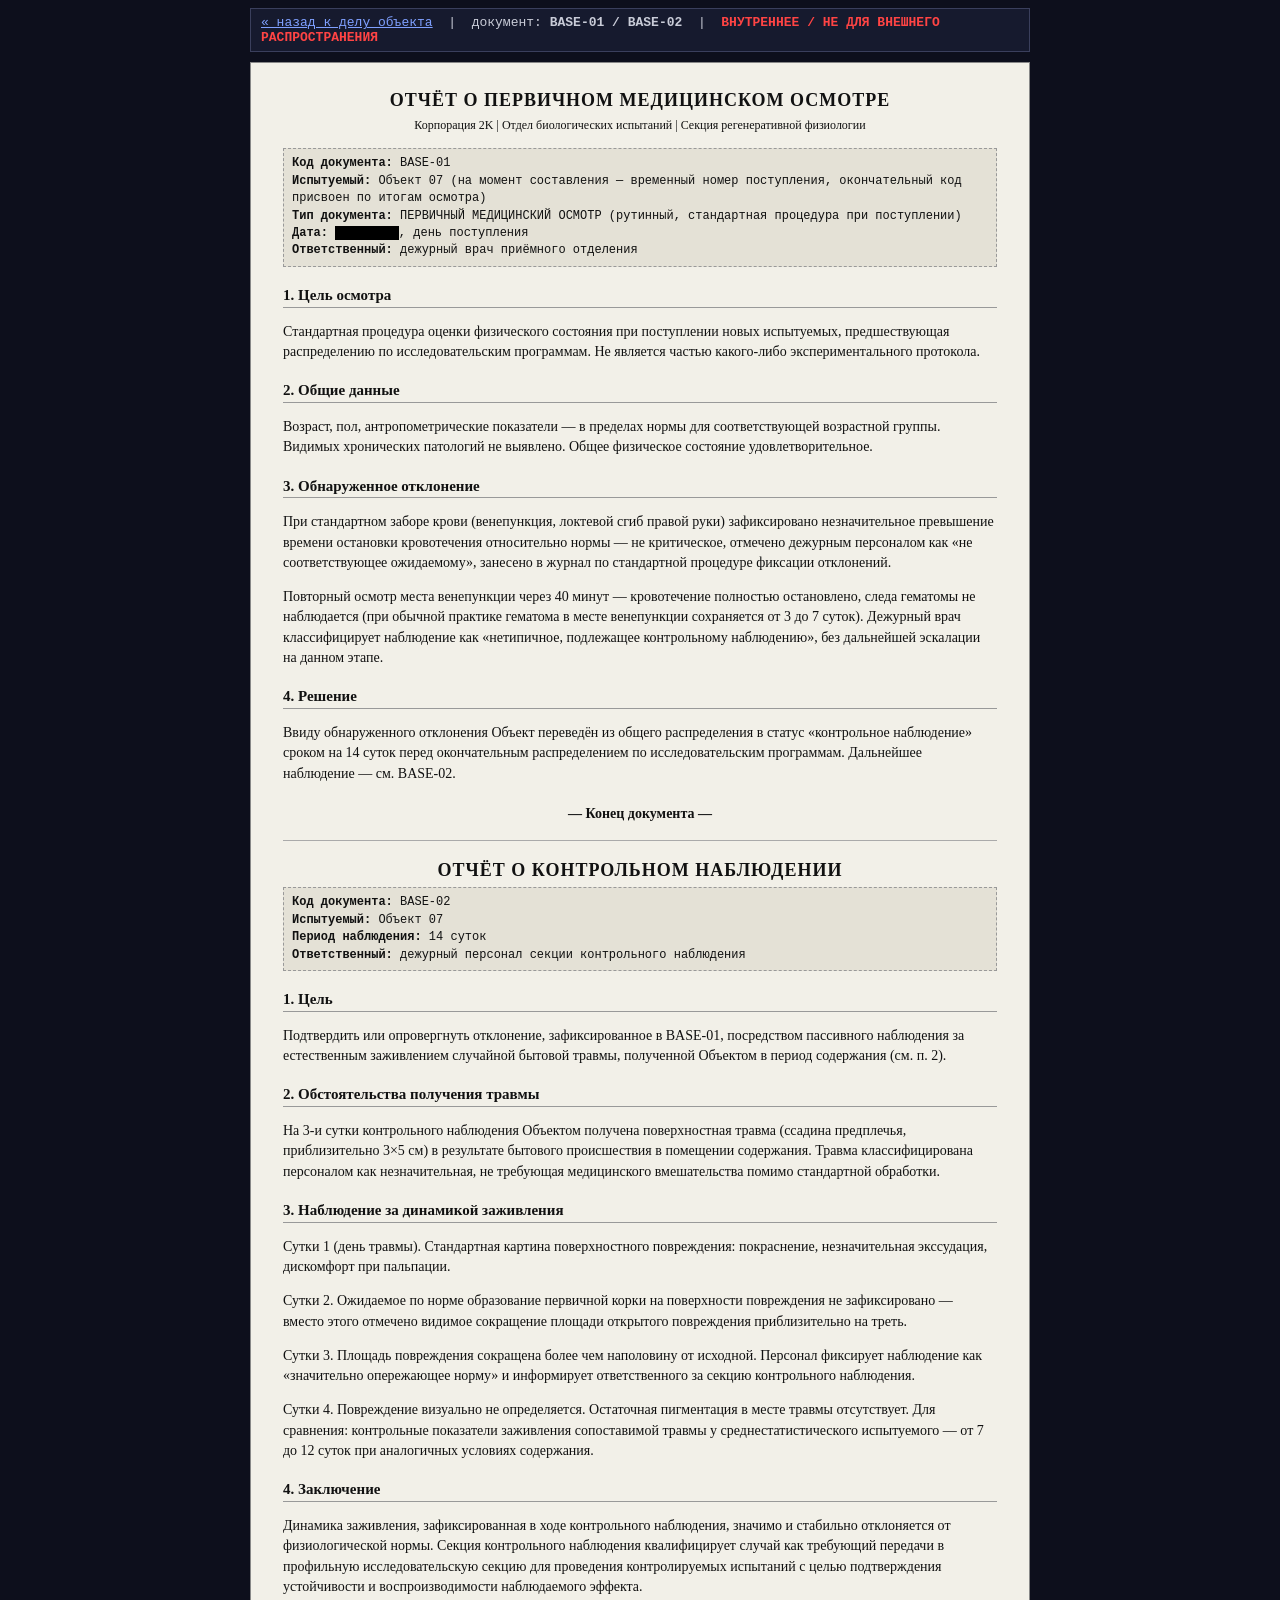
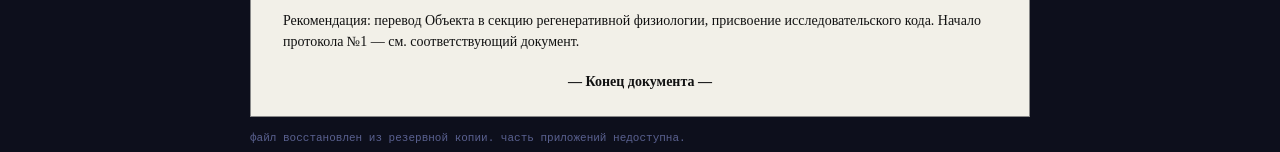
<file: int9033/base.html>
<!DOCTYPE HTML PUBLIC "-//W3C//DTD HTML 4.01 Transitional//EN">
<html>
<head>
<meta http-equiv="Content-Type" content="text/html; charset=utf-8">
<title>BASE-01 / BASE-02 :: внутренний архив 2K</title>
<link rel="stylesheet" href="../style.css" type="text/css">
</head>
<body class="arch">
<div class="arch-top">
  <a href="index.html">&laquo; назад к делу объекта</a> &nbsp;|&nbsp; документ: <b>BASE-01 / BASE-02</b> &nbsp;|&nbsp; <span class="warn">ВНУТРЕННЕЕ / НЕ ДЛЯ ВНЕШНЕГО РАСПРОСТРАНЕНИЯ</span>
</div>
<div class="doc">
<h1>ОТЧЁТ О ПЕРВИЧНОМ МЕДИЦИНСКОМ ОСМОТРЕ</h1>
<div class="org">Корпорация 2K | Отдел биологических испытаний | Секция регенеративной физиологии</div>
<div class="hdr"><b>Код документа:</b> BASE-01<br><b>Испытуемый:</b> Объект 07 (на момент составления — временный номер поступления, окончательный код присвоен по итогам осмотра)<br><b>Тип документа:</b> ПЕРВИЧНЫЙ МЕДИЦИНСКИЙ ОСМОТР (рутинный, стандартная процедура при поступлении)<br><b>Дата:</b> <span class="redact">[ИЗЪЯТО]</span>, день поступления<br><b>Ответственный:</b> дежурный врач приёмного отделения</div>
<h2>1. Цель осмотра</h2>
<p>Стандартная процедура оценки физического состояния при поступлении новых испытуемых, предшествующая распределению по исследовательским программам. Не является частью какого-либо экспериментального протокола.</p>
<h2>2. Общие данные</h2>
<p>Возраст, пол, антропометрические показатели — в пределах нормы для соответствующей возрастной группы. Видимых хронических патологий не выявлено. Общее физическое состояние удовлетворительное.</p>
<h2>3. Обнаруженное отклонение</h2>
<p>При стандартном заборе крови (венепункция, локтевой сгиб правой руки) зафиксировано незначительное превышение времени остановки кровотечения относительно нормы — не критическое, отмечено дежурным персоналом как «не соответствующее ожидаемому», занесено в журнал по стандартной процедуре фиксации отклонений.</p>
<p>Повторный осмотр места венепункции через 40 минут — кровотечение полностью остановлено, следа гематомы не наблюдается (при обычной практике гематома в месте венепункции сохраняется от 3 до 7 суток). Дежурный врач классифицирует наблюдение как «нетипичное, подлежащее контрольному наблюдению», без дальнейшей эскалации на данном этапе.</p>
<h2>4. Решение</h2>
<p>Ввиду обнаруженного отклонения Объект переведён из общего распределения в статус «контрольное наблюдение» сроком на 14 суток перед окончательным распределением по исследовательским программам. Дальнейшее наблюдение — см. BASE-02.</p>
<div class="end">— Конец документа —</div>
<hr>
<h1>ОТЧЁТ О КОНТРОЛЬНОМ НАБЛЮДЕНИИ</h1>
<div class="hdr"><b>Код документа:</b> BASE-02<br><b>Испытуемый:</b> Объект 07<br><b>Период наблюдения:</b> 14 суток<br><b>Ответственный:</b> дежурный персонал секции контрольного наблюдения</div>
<h2>1. Цель</h2>
<p>Подтвердить или опровергнуть отклонение, зафиксированное в BASE-01, посредством пассивного наблюдения за естественным заживлением случайной бытовой травмы, полученной Объектом в период содержания (см. п. 2).</p>
<h2>2. Обстоятельства получения травмы</h2>
<p>На 3-и сутки контрольного наблюдения Объектом получена поверхностная травма (ссадина предплечья, приблизительно 3×5 см) в результате бытового происшествия в помещении содержания. Травма классифицирована персоналом как незначительная, не требующая медицинского вмешательства помимо стандартной обработки.</p>
<h2>3. Наблюдение за динамикой заживления</h2>
<p>Сутки 1 (день травмы). Стандартная картина поверхностного повреждения: покраснение, незначительная экссудация, дискомфорт при пальпации.</p>
<p>Сутки 2. Ожидаемое по норме образование первичной корки на поверхности повреждения не зафиксировано — вместо этого отмечено видимое сокращение площади открытого повреждения приблизительно на треть.</p>
<p>Сутки 3. Площадь повреждения сокращена более чем наполовину от исходной. Персонал фиксирует наблюдение как «значительно опережающее норму» и информирует ответственного за секцию контрольного наблюдения.</p>
<p>Сутки 4. Повреждение визуально не определяется. Остаточная пигментация в месте травмы отсутствует. Для сравнения: контрольные показатели заживления сопоставимой травмы у среднестатистического испытуемого — от 7 до 12 суток при аналогичных условиях содержания.</p>
<h2>4. Заключение</h2>
<p>Динамика заживления, зафиксированная в ходе контрольного наблюдения, значимо и стабильно отклоняется от физиологической нормы. Секция контрольного наблюдения квалифицирует случай как требующий передачи в профильную исследовательскую секцию для проведения контролируемых испытаний с целью подтверждения устойчивости и воспроизводимости наблюдаемого эффекта.</p>
<p>Рекомендация: перевод Объекта в секцию регенеративной физиологии, присвоение исследовательского кода. Начало протокола №1 — см. соответствующий документ.</p>
<div class="end">— Конец документа —</div>
</div>
<br>
<div style="font-size:11px;color:#5a6190">файл восстановлен из резервной копии. часть приложений недоступна.</div>
</body>
</html>
</file>
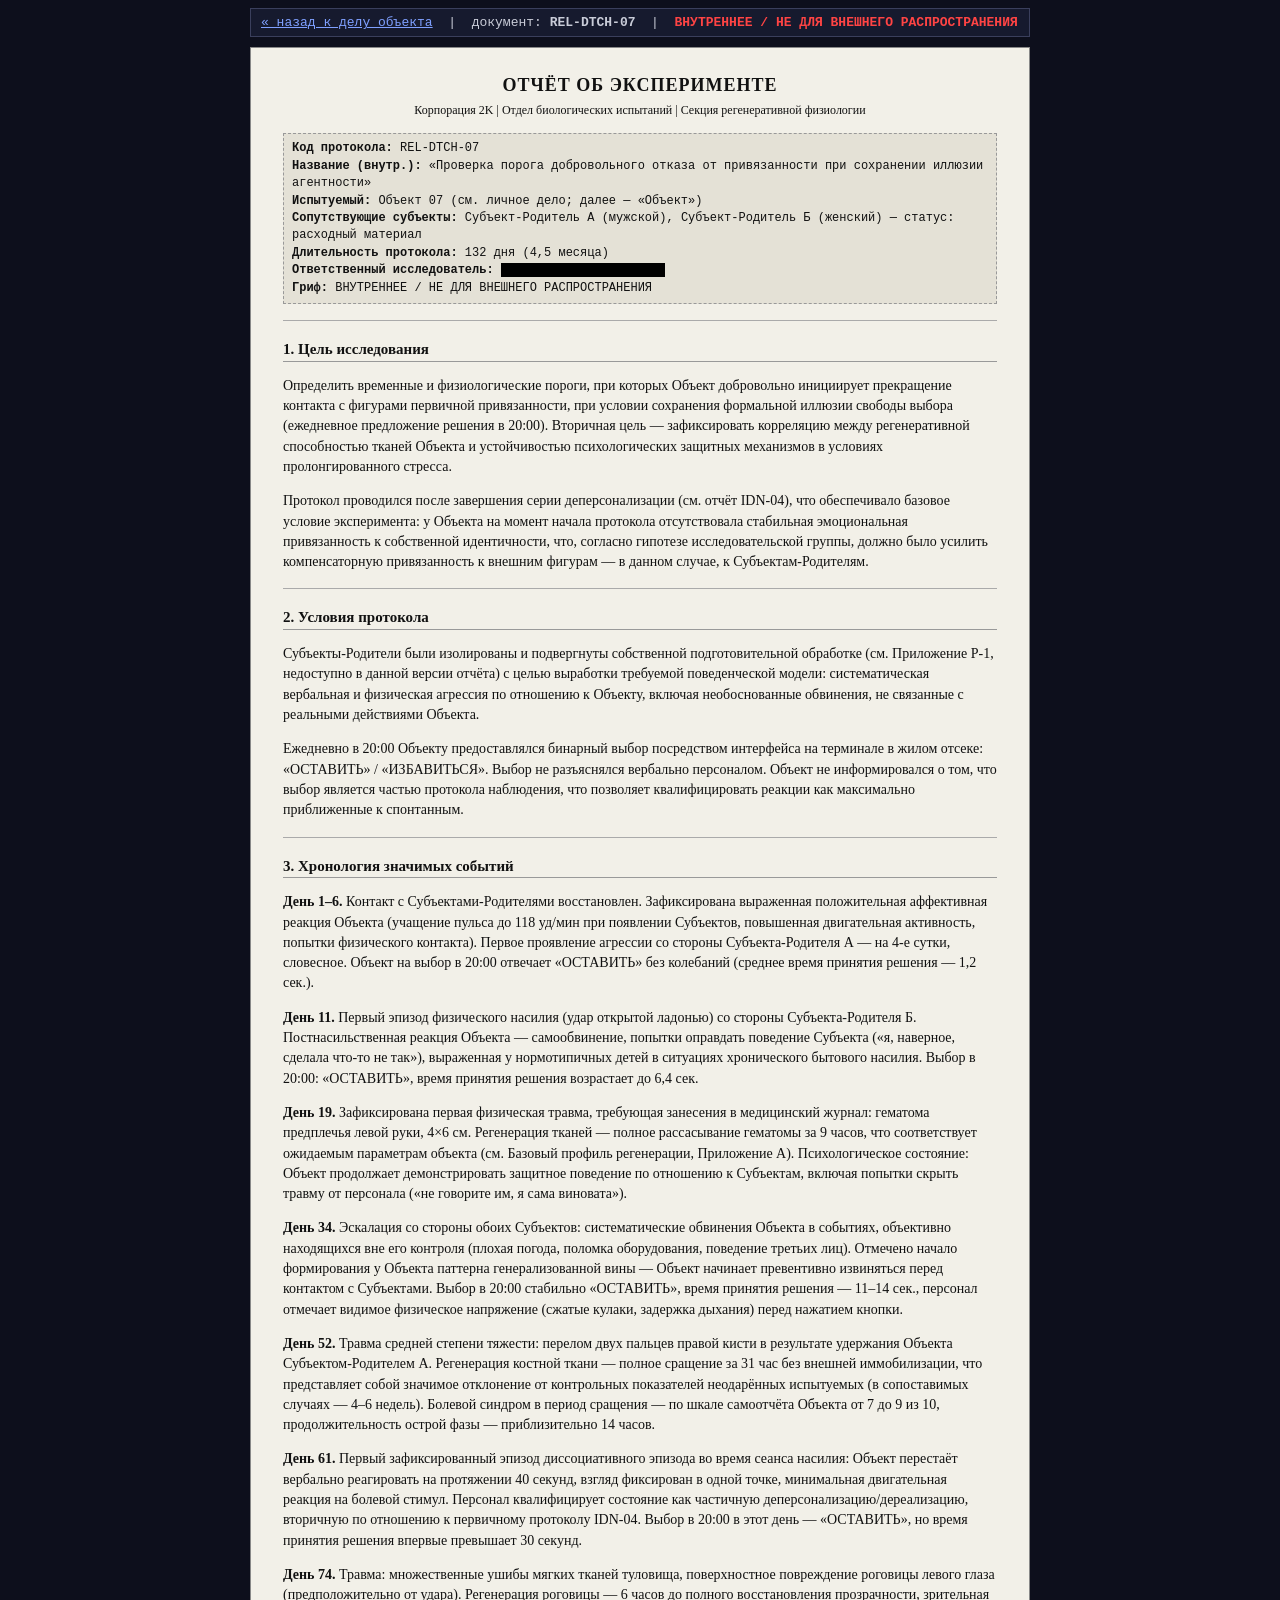
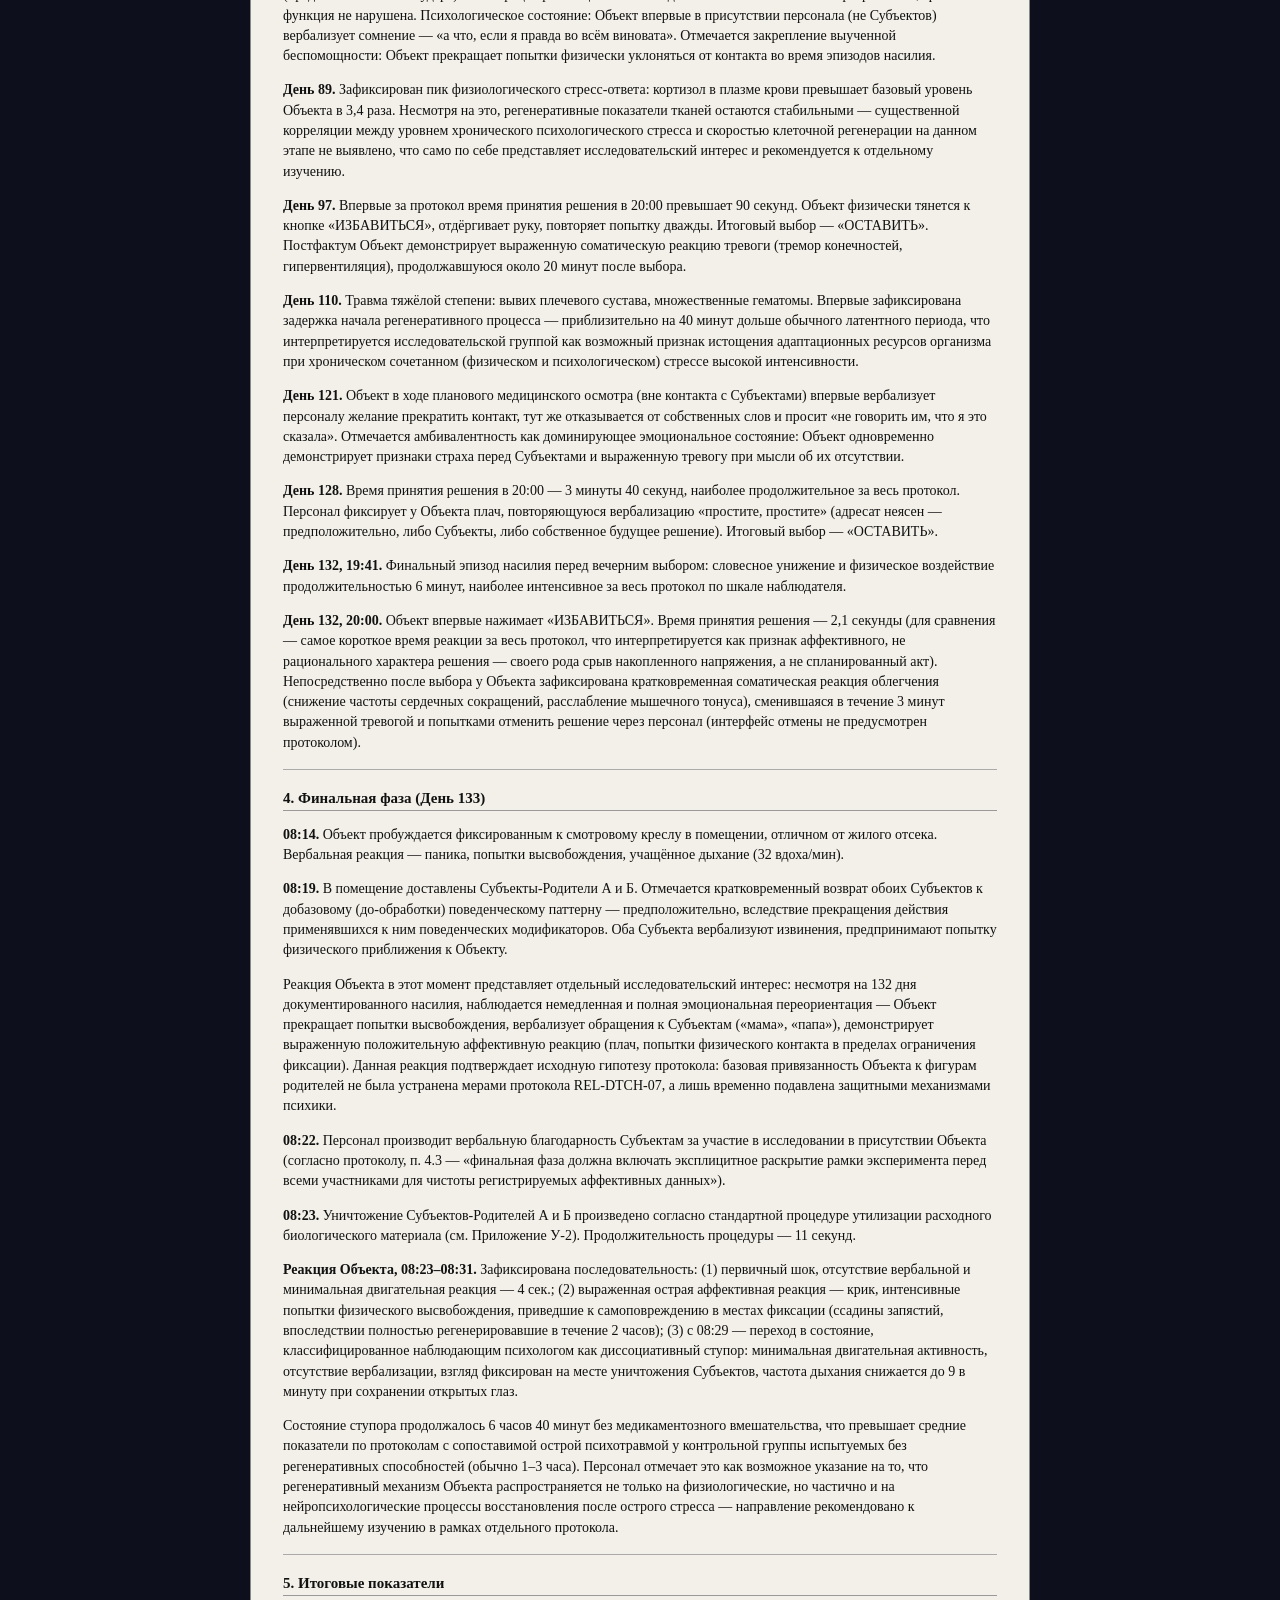
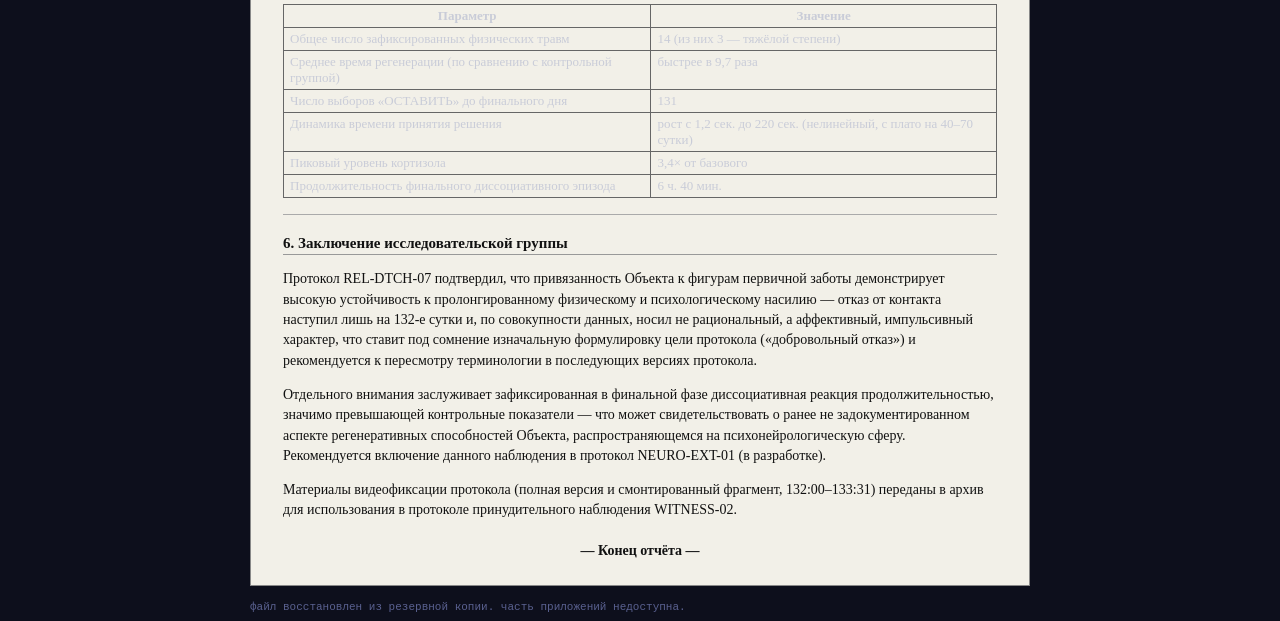
<file: int9033/rel-dtch-07.html>
<!DOCTYPE HTML PUBLIC "-//W3C//DTD HTML 4.01 Transitional//EN">
<html>
<head>
<meta http-equiv="Content-Type" content="text/html; charset=utf-8">
<title>REL-DTCH-07 :: внутренний архив 2K</title>
<link rel="stylesheet" href="../style.css" type="text/css">
</head>
<body class="arch">
<div class="arch-top">
  <a href="index.html">&laquo; назад к делу объекта</a> &nbsp;|&nbsp; документ: <b>REL-DTCH-07</b> &nbsp;|&nbsp; <span class="warn">ВНУТРЕННЕЕ / НЕ ДЛЯ ВНЕШНЕГО РАСПРОСТРАНЕНИЯ</span>
</div>
<div class="doc">
<h1>ОТЧЁТ ОБ ЭКСПЕРИМЕНТЕ</h1>
<div class="org">Корпорация 2K | Отдел биологических испытаний | Секция регенеративной физиологии</div>
<div class="hdr"><b>Код протокола:</b> REL-DTCH-07<br><b>Название (внутр.):</b> «Проверка порога добровольного отказа от привязанности при сохранении иллюзии агентности»<br><b>Испытуемый:</b> Объект 07 (см. личное дело; далее — «Объект»)<br><b>Сопутствующие субъекты:</b> Субъект-Родитель А (мужской), Субъект-Родитель Б (женский) — статус: расходный материал<br><b>Длительность протокола:</b> 132 дня (4,5 месяца)<br><b>Ответственный исследователь:</b> <span class="redact">[ИЗЪЯТО ПРИ АРХИВАЦИИ]</span><br><b>Гриф:</b> ВНУТРЕННЕЕ / НЕ ДЛЯ ВНЕШНЕГО РАСПРОСТРАНЕНИЯ</div>
<hr>
<h2>1. Цель исследования</h2>
<p>Определить временные и физиологические пороги, при которых Объект добровольно инициирует прекращение контакта с фигурами первичной привязанности, при условии сохранения формальной иллюзии свободы выбора (ежедневное предложение решения в 20:00). Вторичная цель — зафиксировать корреляцию между регенеративной способностью тканей Объекта и устойчивостью психологических защитных механизмов в условиях пролонгированного стресса.</p>
<p>Протокол проводился после завершения серии деперсонализации (см. отчёт IDN-04), что обеспечивало базовое условие эксперимента: у Объекта на момент начала протокола отсутствовала стабильная эмоциональная привязанность к собственной идентичности, что, согласно гипотезе исследовательской группы, должно было усилить компенсаторную привязанность к внешним фигурам — в данном случае, к Субъектам-Родителям.</p>
<hr>
<h2>2. Условия протокола</h2>
<p>Субъекты-Родители были изолированы и подвергнуты собственной подготовительной обработке (см. Приложение Р-1, недоступно в данной версии отчёта) с целью выработки требуемой поведенческой модели: систематическая вербальная и физическая агрессия по отношению к Объекту, включая необоснованные обвинения, не связанные с реальными действиями Объекта.</p>
<p>Ежедневно в 20:00 Объекту предоставлялся бинарный выбор посредством интерфейса на терминале в жилом отсеке: «ОСТАВИТЬ» / «ИЗБАВИТЬСЯ». Выбор не разъяснялся вербально персоналом. Объект не информировался о том, что выбор является частью протокола наблюдения, что позволяет квалифицировать реакции как максимально приближенные к спонтанным.</p>
<hr>
<h2>3. Хронология значимых событий</h2>
<p><b>День 1–6.</b> Контакт с Субъектами-Родителями восстановлен. Зафиксирована выраженная положительная аффективная реакция Объекта (учащение пульса до 118 уд/мин при появлении Субъектов, повышенная двигательная активность, попытки физического контакта). Первое проявление агрессии со стороны Субъекта-Родителя А — на 4-е сутки, словесное. Объект на выбор в 20:00 отвечает «ОСТАВИТЬ» без колебаний (среднее время принятия решения — 1,2 сек.).</p>
<p><b>День 11.</b> Первый эпизод физического насилия (удар открытой ладонью) со стороны Субъекта-Родителя Б. Постнасильственная реакция Объекта — самообвинение, попытки оправдать поведение Субъекта («я, наверное, сделала что-то не так»), выраженная у нормотипичных детей в ситуациях хронического бытового насилия. Выбор в 20:00: «ОСТАВИТЬ», время принятия решения возрастает до 6,4 сек.</p>
<p><b>День 19.</b> Зафиксирована первая физическая травма, требующая занесения в медицинский журнал: гематома предплечья левой руки, 4×6 см. Регенерация тканей — полное рассасывание гематомы за 9 часов, что соответствует ожидаемым параметрам объекта (см. Базовый профиль регенерации, Приложение А). Психологическое состояние: Объект продолжает демонстрировать защитное поведение по отношению к Субъектам, включая попытки скрыть травму от персонала («не говорите им, я сама виновата»).</p>
<p><b>День 34.</b> Эскалация со стороны обоих Субъектов: систематические обвинения Объекта в событиях, объективно находящихся вне его контроля (плохая погода, поломка оборудования, поведение третьих лиц). Отмечено начало формирования у Объекта паттерна генерализованной вины — Объект начинает превентивно извиняться перед контактом с Субъектами. Выбор в 20:00 стабильно «ОСТАВИТЬ», время принятия решения — 11–14 сек., персонал отмечает видимое физическое напряжение (сжатые кулаки, задержка дыхания) перед нажатием кнопки.</p>
<p><b>День 52.</b> Травма средней степени тяжести: перелом двух пальцев правой кисти в результате удержания Объекта Субъектом-Родителем А. Регенерация костной ткани — полное сращение за 31 час без внешней иммобилизации, что представляет собой значимое отклонение от контрольных показателей неодарённых испытуемых (в сопоставимых случаях — 4–6 недель). Болевой синдром в период сращения — по шкале самоотчёта Объекта от 7 до 9 из 10, продолжительность острой фазы — приблизительно 14 часов.</p>
<p><b>День 61.</b> Первый зафиксированный эпизод диссоциативного эпизода во время сеанса насилия: Объект перестаёт вербально реагировать на протяжении 40 секунд, взгляд фиксирован в одной точке, минимальная двигательная реакция на болевой стимул. Персонал квалифицирует состояние как частичную деперсонализацию/дереализацию, вторичную по отношению к первичному протоколу IDN-04. Выбор в 20:00 в этот день — «ОСТАВИТЬ», но время принятия решения впервые превышает 30 секунд.</p>
<p><b>День 74.</b> Травма: множественные ушибы мягких тканей туловища, поверхностное повреждение роговицы левого глаза (предположительно от удара). Регенерация роговицы — 6 часов до полного восстановления прозрачности, зрительная функция не нарушена. Психологическое состояние: Объект впервые в присутствии персонала (не Субъектов) вербализует сомнение — «а что, если я правда во всём виновата». Отмечается закрепление выученной беспомощности: Объект прекращает попытки физически уклоняться от контакта во время эпизодов насилия.</p>
<p><b>День 89.</b> Зафиксирован пик физиологического стресс-ответа: кортизол в плазме крови превышает базовый уровень Объекта в 3,4 раза. Несмотря на это, регенеративные показатели тканей остаются стабильными — существенной корреляции между уровнем хронического психологического стресса и скоростью клеточной регенерации на данном этапе не выявлено, что само по себе представляет исследовательский интерес и рекомендуется к отдельному изучению.</p>
<p><b>День 97.</b> Впервые за протокол время принятия решения в 20:00 превышает 90 секунд. Объект физически тянется к кнопке «ИЗБАВИТЬСЯ», отдёргивает руку, повторяет попытку дважды. Итоговый выбор — «ОСТАВИТЬ». Постфактум Объект демонстрирует выраженную соматическую реакцию тревоги (тремор конечностей, гипервентиляция), продолжавшуюся около 20 минут после выбора.</p>
<p><b>День 110.</b> Травма тяжёлой степени: вывих плечевого сустава, множественные гематомы. Впервые зафиксирована задержка начала регенеративного процесса — приблизительно на 40 минут дольше обычного латентного периода, что интерпретируется исследовательской группой как возможный признак истощения адаптационных ресурсов организма при хроническом сочетанном (физическом и психологическом) стрессе высокой интенсивности.</p>
<p><b>День 121.</b> Объект в ходе планового медицинского осмотра (вне контакта с Субъектами) впервые вербализует персоналу желание прекратить контакт, тут же отказывается от собственных слов и просит «не говорить им, что я это сказала». Отмечается амбивалентность как доминирующее эмоциональное состояние: Объект одновременно демонстрирует признаки страха перед Субъектами и выраженную тревогу при мысли об их отсутствии.</p>
<p><b>День 128.</b> Время принятия решения в 20:00 — 3 минуты 40 секунд, наиболее продолжительное за весь протокол. Персонал фиксирует у Объекта плач, повторяющуюся вербализацию «простите, простите» (адресат неясен — предположительно, либо Субъекты, либо собственное будущее решение). Итоговый выбор — «ОСТАВИТЬ».</p>
<p><b>День 132, 19:41.</b> Финальный эпизод насилия перед вечерним выбором: словесное унижение и физическое воздействие продолжительностью 6 минут, наиболее интенсивное за весь протокол по шкале наблюдателя.</p>
<p><b>День 132, 20:00.</b> Объект впервые нажимает «ИЗБАВИТЬСЯ». Время принятия решения — 2,1 секунды (для сравнения — самое короткое время реакции за весь протокол, что интерпретируется как признак аффективного, не рационального характера решения — своего рода срыв накопленного напряжения, а не спланированный акт). Непосредственно после выбора у Объекта зафиксирована кратковременная соматическая реакция облегчения (снижение частоты сердечных сокращений, расслабление мышечного тонуса), сменившаяся в течение 3 минут выраженной тревогой и попытками отменить решение через персонал (интерфейс отмены не предусмотрен протоколом).</p>
<hr>
<h2>4. Финальная фаза (День 133)</h2>
<p><b>08:14.</b> Объект пробуждается фиксированным к смотровому креслу в помещении, отличном от жилого отсека. Вербальная реакция — паника, попытки высвобождения, учащённое дыхание (32 вдоха/мин).</p>
<p><b>08:19.</b> В помещение доставлены Субъекты-Родители А и Б. Отмечается кратковременный возврат обоих Субъектов к добазовому (до-обработки) поведенческому паттерну — предположительно, вследствие прекращения действия применявшихся к ним поведенческих модификаторов. Оба Субъекта вербализуют извинения, предпринимают попытку физического приближения к Объекту.</p>
<p>Реакция Объекта в этот момент представляет отдельный исследовательский интерес: несмотря на 132 дня документированного насилия, наблюдается немедленная и полная эмоциональная переориентация — Объект прекращает попытки высвобождения, вербализует обращения к Субъектам («мама», «папа»), демонстрирует выраженную положительную аффективную реакцию (плач, попытки физического контакта в пределах ограничения фиксации). Данная реакция подтверждает исходную гипотезу протокола: базовая привязанность Объекта к фигурам родителей не была устранена мерами протокола REL-DTCH-07, а лишь временно подавлена защитными механизмами психики.</p>
<p><b>08:22.</b> Персонал производит вербальную благодарность Субъектам за участие в исследовании в присутствии Объекта (согласно протоколу, п. 4.3 — «финальная фаза должна включать эксплицитное раскрытие рамки эксперимента перед всеми участниками для чистоты регистрируемых аффективных данных»).</p>
<p><b>08:23.</b> Уничтожение Субъектов-Родителей А и Б произведено согласно стандартной процедуре утилизации расходного биологического материала (см. Приложение У-2). Продолжительность процедуры — 11 секунд.</p>
<p><b>Реакция Объекта, 08:23–08:31.</b> Зафиксирована последовательность: (1) первичный шок, отсутствие вербальной и минимальная двигательная реакция — 4 сек.; (2) выраженная острая аффективная реакция — крик, интенсивные попытки физического высвобождения, приведшие к самоповреждению в местах фиксации (ссадины запястий, впоследствии полностью регенерировавшие в течение 2 часов); (3) с 08:29 — переход в состояние, классифицированное наблюдающим психологом как диссоциативный ступор: минимальная двигательная активность, отсутствие вербализации, взгляд фиксирован на месте уничтожения Субъектов, частота дыхания снижается до 9 в минуту при сохранении открытых глаз.</p>
<p>Состояние ступора продолжалось 6 часов 40 минут без медикаментозного вмешательства, что превышает средние показатели по протоколам с сопоставимой острой психотравмой у контрольной группы испытуемых без регенеративных способностей (обычно 1–3 часа). Персонал отмечает это как возможное указание на то, что регенеративный механизм Объекта распространяется не только на физиологические, но частично и на нейропсихологические процессы восстановления после острого стресса — направление рекомендовано к дальнейшему изучению в рамках отдельного протокола.</p>
<hr>
<h2>5. Итоговые показатели</h2>
<table><tr><th>Параметр</th><th>Значение</th></tr><tr><td>Общее число зафиксированных физических травм</td><td>14 (из них 3 — тяжёлой степени)</td></tr><tr><td>Среднее время регенерации (по сравнению с контрольной группой)</td><td>быстрее в 9,7 раза</td></tr><tr><td>Число выборов «ОСТАВИТЬ» до финального дня</td><td>131</td></tr><tr><td>Динамика времени принятия решения</td><td>рост с 1,2 сек. до 220 сек. (нелинейный, с плато на 40–70 сутки)</td></tr><tr><td>Пиковый уровень кортизола</td><td>3,4× от базового</td></tr><tr><td>Продолжительность финального диссоциативного эпизода</td><td>6 ч. 40 мин.</td></tr></table>
<hr>
<h2>6. Заключение исследовательской группы</h2>
<p>Протокол REL-DTCH-07 подтвердил, что привязанность Объекта к фигурам первичной заботы демонстрирует высокую устойчивость к пролонгированному физическому и психологическому насилию — отказ от контакта наступил лишь на 132-е сутки и, по совокупности данных, носил не рациональный, а аффективный, импульсивный характер, что ставит под сомнение изначальную формулировку цели протокола («добровольный отказ») и рекомендуется к пересмотру терминологии в последующих версиях протокола.</p>
<p>Отдельного внимания заслуживает зафиксированная в финальной фазе диссоциативная реакция продолжительностью, значимо превышающей контрольные показатели — что может свидетельствовать о ранее не задокументированном аспекте регенеративных способностей Объекта, распространяющемся на психонейрологическую сферу. Рекомендуется включение данного наблюдения в протокол NEURO-EXT-01 (в разработке).</p>
<p>Материалы видеофиксации протокола (полная версия и смонтированный фрагмент, 132:00–133:31) переданы в архив для использования в протоколе принудительного наблюдения WITNESS-02.</p>
<div class="end">— Конец отчёта —</div>
</div>
<br>
<div style="font-size:11px;color:#5a6190">файл восстановлен из резервной копии. часть приложений недоступна.</div>
</body>
</html>
</file>
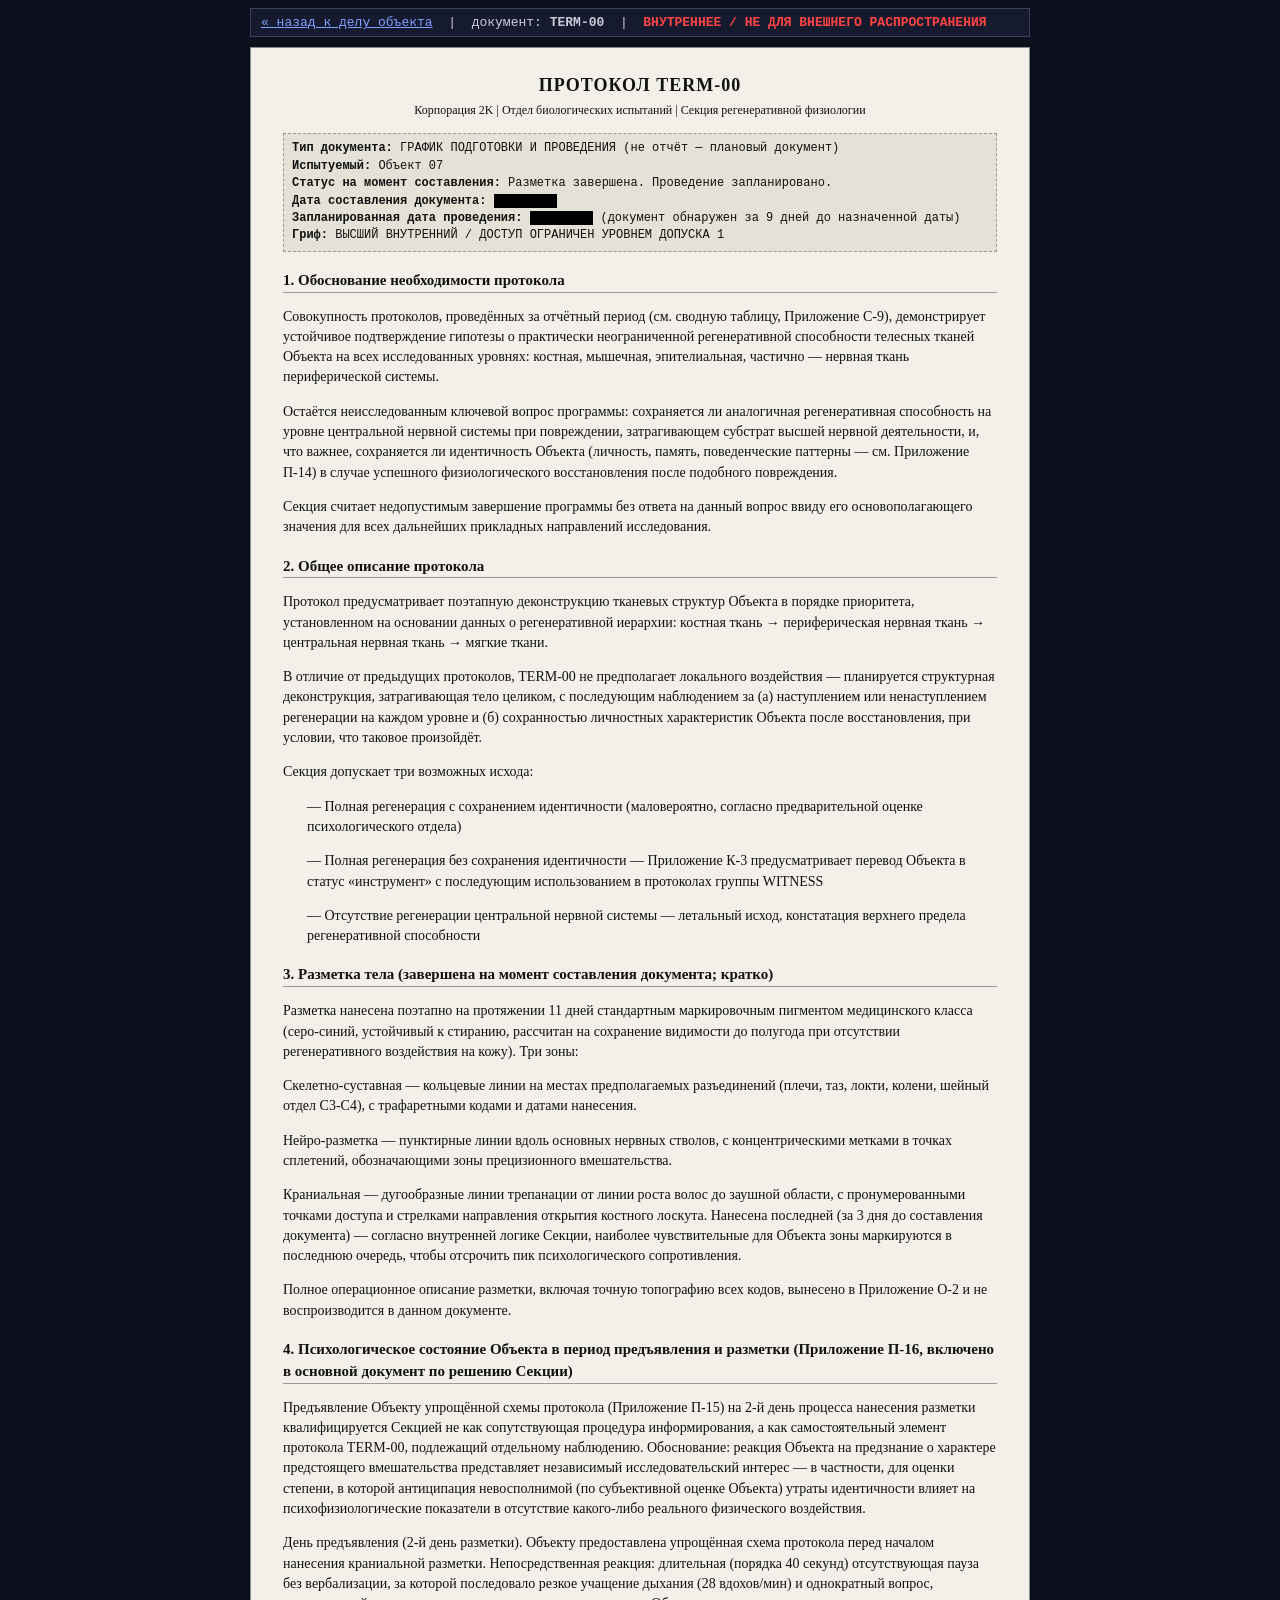
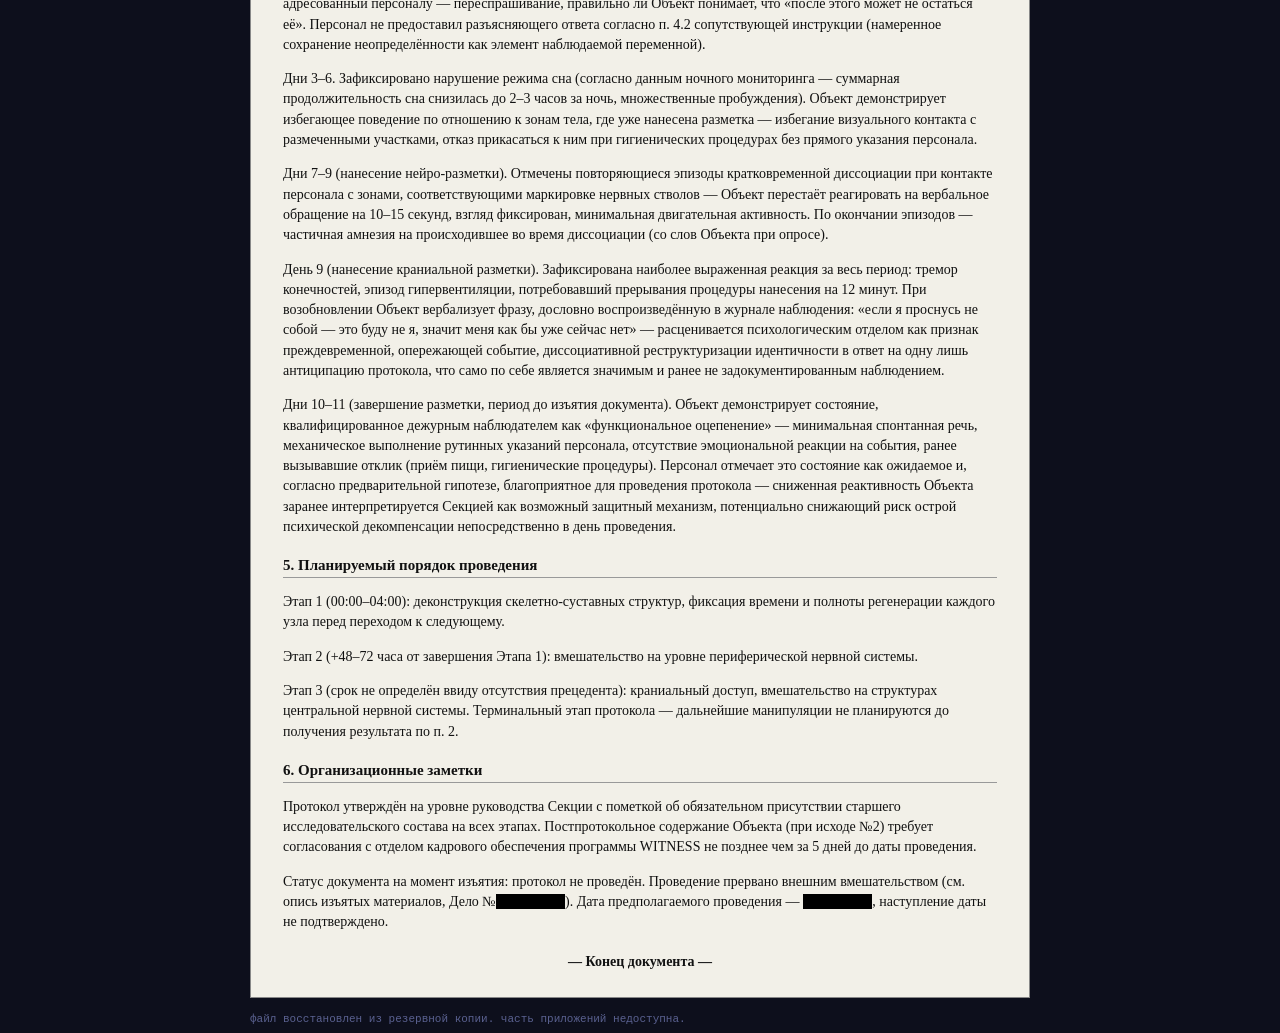
<file: int9033/term-00.html>
<!DOCTYPE HTML PUBLIC "-//W3C//DTD HTML 4.01 Transitional//EN">
<html>
<head>
<meta http-equiv="Content-Type" content="text/html; charset=utf-8">
<title>TERM-00 :: внутренний архив 2K</title>
<link rel="stylesheet" href="../style.css" type="text/css">
</head>
<body class="arch">
<div class="arch-top">
  <a href="index.html">&laquo; назад к делу объекта</a> &nbsp;|&nbsp; документ: <b>TERM-00</b> &nbsp;|&nbsp; <span class="warn">ВНУТРЕННЕЕ / НЕ ДЛЯ ВНЕШНЕГО РАСПРОСТРАНЕНИЯ</span>
</div>
<div class="doc">
<h1>ПРОТОКОЛ TERM-00</h1>
<div class="org">Корпорация 2K | Отдел биологических испытаний | Секция регенеративной физиологии</div>
<div class="hdr"><b>Тип документа:</b> ГРАФИК ПОДГОТОВКИ И ПРОВЕДЕНИЯ (не отчёт — плановый документ)<br><b>Испытуемый:</b> Объект 07<br><b>Статус на момент составления:</b> Разметка завершена. Проведение запланировано.<br><b>Дата составления документа:</b> <span class="redact">[ИЗЪЯТО]</span><br><b>Запланированная дата проведения:</b> <span class="redact">[ИЗЪЯТО]</span> (документ обнаружен за 9 дней до назначенной даты)<br><b>Гриф:</b> ВЫСШИЙ ВНУТРЕННИЙ / ДОСТУП ОГРАНИЧЕН УРОВНЕМ ДОПУСКА 1</div>
<h2>1. Обоснование необходимости протокола</h2>
<p>Совокупность протоколов, проведённых за отчётный период (см. сводную таблицу, Приложение С-9), демонстрирует устойчивое подтверждение гипотезы о практически неограниченной регенеративной способности телесных тканей Объекта на всех исследованных уровнях: костная, мышечная, эпителиальная, частично — нервная ткань периферической системы.</p>
<p>Остаётся неисследованным ключевой вопрос программы: сохраняется ли аналогичная регенеративная способность на уровне центральной нервной системы при повреждении, затрагивающем субстрат высшей нервной деятельности, и, что важнее, сохраняется ли идентичность Объекта (личность, память, поведенческие паттерны — см. Приложение П-14) в случае успешного физиологического восстановления после подобного повреждения.</p>
<p>Секция считает недопустимым завершение программы без ответа на данный вопрос ввиду его основополагающего значения для всех дальнейших прикладных направлений исследования.</p>
<h2>2. Общее описание протокола</h2>
<p>Протокол предусматривает поэтапную деконструкцию тканевых структур Объекта в порядке приоритета, установленном на основании данных о регенеративной иерархии: костная ткань → периферическая нервная ткань → центральная нервная ткань → мягкие ткани.</p>
<p>В отличие от предыдущих протоколов, TERM-00 не предполагает локального воздействия — планируется структурная деконструкция, затрагивающая тело целиком, с последующим наблюдением за (а) наступлением или ненаступлением регенерации на каждом уровне и (б) сохранностью личностных характеристик Объекта после восстановления, при условии, что таковое произойдёт.</p>
<p>Секция допускает три возможных исхода:</p>
<p style="margin-left:24px">&mdash; Полная регенерация с сохранением идентичности (маловероятно, согласно предварительной оценке психологического отдела)</p>
<p style="margin-left:24px">&mdash; Полная регенерация без сохранения идентичности — Приложение К-3 предусматривает перевод Объекта в статус «инструмент» с последующим использованием в протоколах группы WITNESS</p>
<p style="margin-left:24px">&mdash; Отсутствие регенерации центральной нервной системы — летальный исход, констатация верхнего предела регенеративной способности</p>
<h2>3. Разметка тела (завершена на момент составления документа; кратко)</h2>
<p>Разметка нанесена поэтапно на протяжении 11 дней стандартным маркировочным пигментом медицинского класса (серо-синий, устойчивый к стиранию, рассчитан на сохранение видимости до полугода при отсутствии регенеративного воздействия на кожу). Три зоны:</p>
<p>Скелетно-суставная — кольцевые линии на местах предполагаемых разъединений (плечи, таз, локти, колени, шейный отдел С3-С4), с трафаретными кодами и датами нанесения.</p>
<p>Нейро-разметка — пунктирные линии вдоль основных нервных стволов, с концентрическими метками в точках сплетений, обозначающими зоны прецизионного вмешательства.</p>
<p>Краниальная — дугообразные линии трепанации от линии роста волос до заушной области, с пронумерованными точками доступа и стрелками направления открытия костного лоскута. Нанесена последней (за 3 дня до составления документа) — согласно внутренней логике Секции, наиболее чувствительные для Объекта зоны маркируются в последнюю очередь, чтобы отсрочить пик психологического сопротивления.</p>
<p>Полное операционное описание разметки, включая точную топографию всех кодов, вынесено в Приложение О-2 и не воспроизводится в данном документе.</p>
<h2>4. Психологическое состояние Объекта в период предъявления и разметки (Приложение П-16, включено в основной документ по решению Секции)</h2>
<p>Предъявление Объекту упрощённой схемы протокола (Приложение П-15) на 2-й день процесса нанесения разметки квалифицируется Секцией не как сопутствующая процедура информирования, а как самостоятельный элемент протокола TERM-00, подлежащий отдельному наблюдению. Обоснование: реакция Объекта на предзнание о характере предстоящего вмешательства представляет независимый исследовательский интерес — в частности, для оценки степени, в которой антиципация невосполнимой (по субъективной оценке Объекта) утраты идентичности влияет на психофизиологические показатели в отсутствие какого-либо реального физического воздействия.</p>
<p>День предъявления (2-й день разметки). Объекту предоставлена упрощённая схема протокола перед началом нанесения краниальной разметки. Непосредственная реакция: длительная (порядка 40 секунд) отсутствующая пауза без вербализации, за которой последовало резкое учащение дыхания (28 вдохов/мин) и однократный вопрос, адресованный персоналу — переспрашивание, правильно ли Объект понимает, что «после этого может не остаться её». Персонал не предоставил разъясняющего ответа согласно п. 4.2 сопутствующей инструкции (намеренное сохранение неопределённости как элемент наблюдаемой переменной).</p>
<p>Дни 3–6. Зафиксировано нарушение режима сна (согласно данным ночного мониторинга — суммарная продолжительность сна снизилась до 2–3 часов за ночь, множественные пробуждения). Объект демонстрирует избегающее поведение по отношению к зонам тела, где уже нанесена разметка — избегание визуального контакта с размеченными участками, отказ прикасаться к ним при гигиенических процедурах без прямого указания персонала.</p>
<p>Дни 7–9 (нанесение нейро-разметки). Отмечены повторяющиеся эпизоды кратковременной диссоциации при контакте персонала с зонами, соответствующими маркировке нервных стволов — Объект перестаёт реагировать на вербальное обращение на 10–15 секунд, взгляд фиксирован, минимальная двигательная активность. По окончании эпизодов — частичная амнезия на происходившее во время диссоциации (со слов Объекта при опросе).</p>
<p>День 9 (нанесение краниальной разметки). Зафиксирована наиболее выраженная реакция за весь период: тремор конечностей, эпизод гипервентиляции, потребовавший прерывания процедуры нанесения на 12 минут. При возобновлении Объект вербализует фразу, дословно воспроизведённую в журнале наблюдения: «если я проснусь не собой — это буду не я, значит меня как бы уже сейчас нет» — расценивается психологическим отделом как признак преждевременной, опережающей событие, диссоциативной реструктуризации идентичности в ответ на одну лишь антиципацию протокола, что само по себе является значимым и ранее не задокументированным наблюдением.</p>
<p>Дни 10–11 (завершение разметки, период до изъятия документа). Объект демонстрирует состояние, квалифицированное дежурным наблюдателем как «функциональное оцепенение» — минимальная спонтанная речь, механическое выполнение рутинных указаний персонала, отсутствие эмоциональной реакции на события, ранее вызывавшие отклик (приём пищи, гигиенические процедуры). Персонал отмечает это состояние как ожидаемое и, согласно предварительной гипотезе, благоприятное для проведения протокола — сниженная реактивность Объекта заранее интерпретируется Секцией как возможный защитный механизм, потенциально снижающий риск острой психической декомпенсации непосредственно в день проведения.</p>
<h2>5. Планируемый порядок проведения</h2>
<p>Этап 1 (00:00–04:00): деконструкция скелетно-суставных структур, фиксация времени и полноты регенерации каждого узла перед переходом к следующему.</p>
<p>Этап 2 (+48–72 часа от завершения Этапа 1): вмешательство на уровне периферической нервной системы.</p>
<p>Этап 3 (срок не определён ввиду отсутствия прецедента): краниальный доступ, вмешательство на структурах центральной нервной системы. Терминальный этап протокола — дальнейшие манипуляции не планируются до получения результата по п. 2.</p>
<h2>6. Организационные заметки</h2>
<p>Протокол утверждён на уровне руководства Секции с пометкой об обязательном присутствии старшего исследовательского состава на всех этапах. Постпротокольное содержание Объекта (при исходе №2) требует согласования с отделом кадрового обеспечения программы WITNESS не позднее чем за 5 дней до даты проведения.</p>
<p>Статус документа на момент изъятия: протокол не проведён. Проведение прервано внешним вмешательством (см. опись изъятых материалов, Дело №<span class="redact">[ИЗЪЯТО]</span>). Дата предполагаемого проведения — <span class="redact">[ИЗЪЯТО]</span>, наступление даты не подтверждено.</p>
<div class="end">— Конец документа —</div>
</div>
<br>
<div style="font-size:11px;color:#5a6190">файл восстановлен из резервной копии. часть приложений недоступна.</div>
</body>
</html>
</file>
<file: style.css>
/* 2K Corporation — стили портала. rev. 3.1 */
/* TODO: вынести цвета архива в отдельный файл (А.К.) */

body {
  margin: 8px;
  background: #ffffff;
  color: #000000;
  font-family: "Times New Roman", Times, serif;
  font-size: 13px;
}

a { color: #0000cc; }
a:visited { color: #551a8b; }
a:hover { color: #cc0000; }

table { border-collapse: collapse; }
td { vertical-align: top; }

.page { width: 780px; }

/* ---------- шапка ---------- */
.logo {
  font-family: "Arial Black", Arial, Helvetica, sans-serif;
  font-size: 58px;
  line-height: 54px;
  letter-spacing: -4px;
  text-decoration: none;
  display: inline-block;
}
.logo .l2 { color: #d4202a; }
.logo .lk { color: #1f3fbf; }
.logo:hover { text-decoration: none; }
.logo-sub {
  font-family: Verdana, Arial, sans-serif;
  font-size: 9px;
  color: #666666;
  letter-spacing: 1px;
}
.tm { font-size: 9px; vertical-align: top; color: #666; }

.nav td {
  border: 1px solid #000;
  border-bottom: 3px solid #000;
  padding: 2px 8px;
  font-family: Verdana, Arial, sans-serif;
  font-size: 12px;
  font-weight: bold;
  background: #fff;
}
.nav a { color: #000; text-decoration: none; }
.nav a:hover { text-decoration: underline; }

.searchbar { font-family: Verdana, Arial, sans-serif; font-size: 11px; margin-top: 6px; }
.searchbar input[type=text] { width: 180px; font-size: 11px; }
.searchbar input[type=button] { font-size: 10px; }

/* ---------- колонки ---------- */
.cats a { font-weight: bold; font-size: 13px; }
.cats .cnt { font-size: 10px; color: #333; }
.cats .new { background: #ffff00; color: #cc0000; font-size: 9px; font-weight: bold; font-family: Verdana, sans-serif; }
.cats div { margin-bottom: 3px; }

.box {
  border: 1px solid #999;
  margin-bottom: 8px;
}
.box-h {
  background: #663399;
  color: #fff;
  font-family: Verdana, Arial, sans-serif;
  font-size: 11px;
  font-weight: bold;
  padding: 2px 5px;
}
.box-h.blue { background: #1f3fbf; }
.box-h.red { background: #990000; }
.box-b { padding: 5px; font-size: 12px; }

.hl { font-size: 12px; margin-bottom: 4px; }
.date { font-family: Verdana, sans-serif; font-size: 10px; color: #666; }

.stats {
  background: #1f3fbf;
  color: #fff;
  text-align: center;
  font-family: Verdana, sans-serif;
  font-weight: bold;
  font-size: 13px;
  padding: 2px;
}
.stats-b { font-size: 12px; padding: 4px 2px; }

.promo {
  border: 2px outset #ccc;
  background: #ffffcc;
  padding: 6px;
  text-align: center;
  font-family: Verdana, Arial, sans-serif;
  font-size: 11px;
}
.promo b { color: #cc0000; font-size: 14px; }
.apply {
  display: inline-block;
  background: #d4202a;
  color: #fff !important;
  font-family: Arial, sans-serif;
  font-weight: bold;
  padding: 3px 10px;
  text-decoration: none;
  margin-top: 4px;
}

/* битые картинки — оставлены как есть */
img.broken {
  border: 1px solid #ccc;
  background: #fff;
  color: #999;
  font-size: 10px;
  font-family: Verdana, sans-serif;
}

.marquee-line {
  font-family: Verdana, sans-serif;
  font-size: 11px;
  color: #990000;
  border-top: 1px dotted #999;
  border-bottom: 1px dotted #999;
  padding: 2px 0;
  margin: 6px 0;
}

.footer {
  font-family: Verdana, Arial, sans-serif;
  font-size: 10px;
  color: #666;
  text-align: center;
  margin-top: 14px;
  border-top: 1px solid #999;
  padding-top: 6px;
}
.counter {
  display: inline-block;
  background: #000;
  color: #33ff33;
  font-family: "Courier New", monospace;
  font-size: 13px;
  padding: 1px 4px;
  letter-spacing: 2px;
}

/* =========================================================
   ВНУТРЕННИЙ АРХИВ
   ========================================================= */
body.arch {
  background: #0d0f1c;
  color: #c9ccd8;
  font-family: "Courier New", Courier, monospace;
  font-size: 13px;
}
body.arch a { color: #7fa0ff; }
body.arch a:visited { color: #9a82c8; }
body.arch a:hover { color: #ff5555; }

.arch-top {
  border: 1px solid #3a3f5c;
  background: #161a2e;
  padding: 6px 10px;
  margin-bottom: 10px;
}
.arch-top .warn { color: #ff4444; font-weight: bold; }
.stamp {
  display: inline-block;
  border: 3px double #b31b1b;
  color: #b31b1b;
  font-weight: bold;
  padding: 2px 8px;
  transform: rotate(-3deg);
  letter-spacing: 2px;
}

.dossier {
  border: 3px ridge #5a6190;
  background: #1a1f3d;
  padding: 10px;
  margin-bottom: 12px;
}
.dossier .photo {
  width: 150px;
  height: 180px;
  border: 1px solid #5a6190;
  background: #0d0f1c;
}
.dossier h1 {
  font-family: Arial, Helvetica, sans-serif;
  font-size: 26px;
  color: #ffffff;
  margin: 0 0 4px 0;
  letter-spacing: 1px;
}
.dossier .meta { font-style: italic; color: #9aa0c0; }
.dossier .lbl { color: #ffffff; font-weight: bold; }
.dtabs td {
  border: 1px solid #5a6190;
  background: #232a52;
  padding: 2px 8px;
  font-family: Arial, sans-serif;
  font-size: 11px;
  font-weight: bold;
}
.dtabs a { color: #dfe3ff; text-decoration: none; }

.redact {
  background: #000;
  color: #000;
  padding: 0 3px;
}
.redact:hover { color: #222; }

table.log { width: 100%; }
table.log th {
  background: #232a52;
  color: #fff;
  text-align: left;
  padding: 3px 6px;
  font-size: 12px;
  border: 1px solid #3a3f5c;
}
table.log td {
  padding: 3px 6px;
  border: 1px solid #3a3f5c;
  font-size: 12px;
}
.st-ok { color: #6fdc6f; }
.st-dmg { color: #e0a030; }
.st-del { color: #ff4444; }
.st-plan { color: #ff66cc; }

/* документ */
.doc {
  background: #f2f0e8;
  color: #111;
  font-family: "Times New Roman", Times, serif;
  font-size: 14px;
  line-height: 1.45;
  padding: 24px 32px;
  border: 1px solid #888;
  max-width: 700px;
}
.doc h1 { font-size: 18px; text-align: center; margin: 0 0 4px 0; letter-spacing: 1px; }
.doc h2 { font-size: 15px; margin: 18px 0 6px 0; border-bottom: 1px solid #999; }
.doc .org { text-align: center; font-size: 12px; margin-bottom: 14px; }
.doc .hdr { font-family: "Courier New", monospace; font-size: 12px; background: #e4e1d6; padding: 6px 8px; border: 1px dashed #999; margin-bottom: 12px; }
.doc table { border-collapse: collapse; margin: 8px 0; }
.doc td, .doc th { border: 1px solid #666; padding: 3px 6px; font-size: 13px; }
.doc .end { text-align: center; font-weight: bold; margin-top: 20px; }
.doc hr { border: 0; border-top: 1px solid #aaa; margin: 16px 0; }

body.arch img.broken { background: #0d0f1c; border-color: #3a3f5c; color: #5a6190; }

/* центрирование на широких экранах */
.page { margin-left: auto; margin-right: auto; }
body.arch > div { width: 780px; margin-left: auto; margin-right: auto; box-sizing: border-box; }
body.arch > div.doc { max-width: 780px; }
</file>
